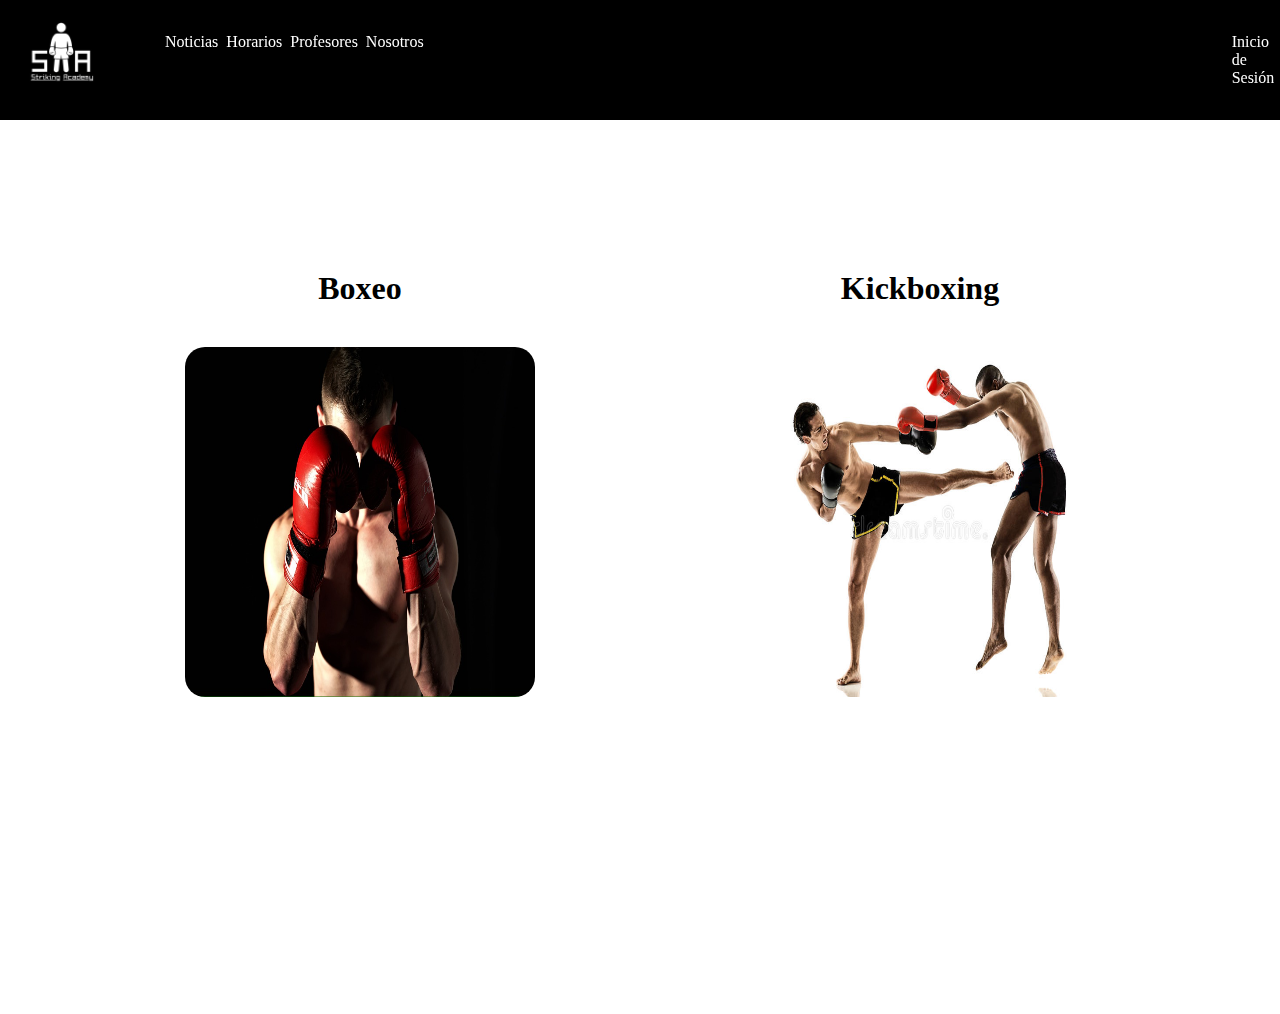
<file: index.html>
<!DOCTYPE html>
<html lang="en">
<head>
    <meta charset="UTF-8">
    <meta http-equiv="X-UA-Compatible" content="IE=edge">
    <meta name="viewport" content="width=device-width, initial-scale=1.0">
    <link rel="stylesheet" href="estilos/estilos.css">
    <title>Gimnasio</title>
</head>
<body>
    <header class="barraSuperior">
        <img src="media/Boxing Beats.png" alt="" class="logo">
        <div class="menuNav">
            <ul class="menuNavIzquierdo">
                <li><a href=""> Noticias </a></li>
                <li><a href="paginas/horario.html"> Horarios </a></li>
                <li><a href=""> Profesores </a></li>
                <li><a href=""> Nosotros </a></li>
            </ul>
            <ul class="menuNavDerecho">
                <li><a href="paginas/inicioSesion.html"> Inicio de Sesión </a></li>
                <li><a href="paginas/registrarse.html"> Registrarse </a></li>
            </ul>
        </div>
    </header>
    <main>
        <section class="primeraSeccion">
            <div class="boxeoIndex">
                <h1>Boxeo</h1>
                <img src="media/boxeo.jpeg" alt="">
            </div>
            <div class="kickboxingIndex">
                <h1>Kickboxing</h1>
                <img src="media/kickboxing.jpeg" alt="">
            </div>
        </section>
        <section>
            <div class="horario"></div>
        </section>
    </main>
</body>
</html>
</file>
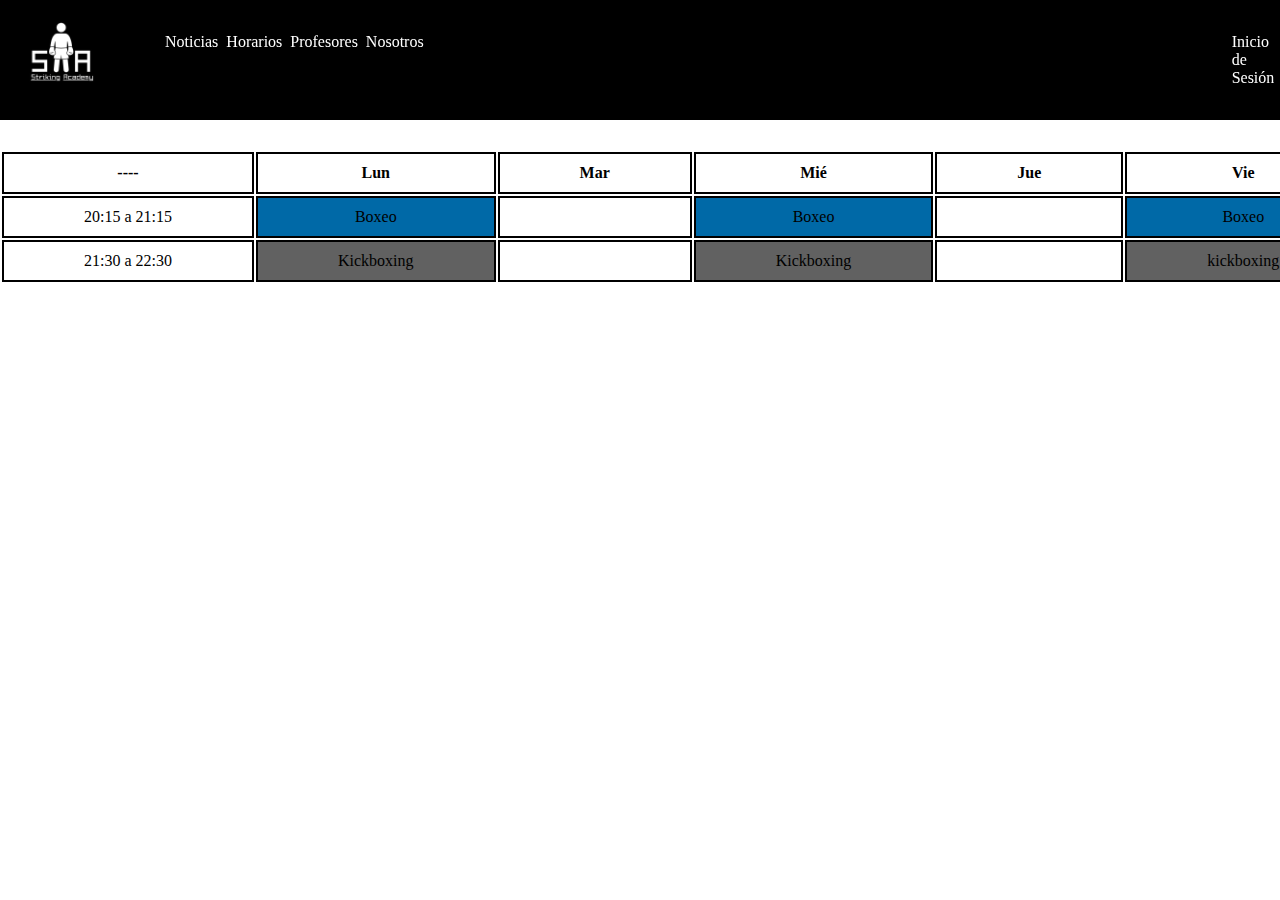
<file: paginas/horario.html>
<!DOCTYPE html>
<html lang="en">
<head>
    <meta charset="UTF-8">
    <meta http-equiv="X-UA-Compatible" content="IE=edge">
    <meta name="viewport" content="width=device-width, initial-scale=1.0">
    <link rel="stylesheet" href="../estilos/estilos.css">
    <title>Gimnasio</title>
</head>
<body>
    <header class="barraSuperior">
        <img src="../media/Boxing Beats.png" alt="" class="logo">
        <div class="menuNav">
            <ul class="menuNavIzquierdo">
                <li><a href=""> Noticias </a></li>
                <li><a href="horario.html"> Horarios </a></li>
                <li><a href=""> Profesores </a></li>
                <li><a href=""> Nosotros </a></li>
            </ul>
            <ul class="menuNavDerecho">
                <li><a href="inicioSesion.html"> Inicio de Sesión </a></li>
                <li><a href="registrarse.html"> Registrarse </a></li>
            </ul>
        </div>
    </header>
    <div class="horario">
        <table class="cal">
            <thead>
                <tr class="diasSemana">
                    <th>----</th>
                    <th class="lunes">Lun</th>
                    <th class="martes">Mar</th>
                    <th class="miercoles">Mié</th>
                    <th class="jueves">Jue</th>
                    <th class="viernes">Vie</th>
                </tr>
            </thead>
            <tbody>
                <tr class="horarioBoxeo">
                    <td class="horas">20:15 a 21:15 </td>
                    <td class="boxeo">Boxeo <br><a href="inicioSesion.html" class="linkInscripcion">¿Quieres inscribirte en esta clase?</a></td>
                    <td class="vacio"> </td>
                    <td class="boxeo">Boxeo <br><a href="inicioSesion.html" class="linkInscripcion">¿Quieres inscribirte en esta clase?</a></td>
                    <td class="vacio"></td>
                    <td class="boxeo">Boxeo <br><a href="inicioSesion.html" class="linkInscripcion">¿Quieres inscribirte en esta clase?</a></td>
                </tr>
                <tr class="horarioKickboxing">
                    <td class="horas">21:30 a 22:30</td>
                    <td class="kickboxing">Kickboxing <br><a href="inicioSesion.html" class="linkInscripcionK">¿Quieres inscribirte en esta clase?</a></td>
                    <td class="vacio"> </td>
                    <td class="kickboxing">Kickboxing <br><a href="inicioSesion.html" class="linkInscripcionK">¿Quieres inscribirte en esta clase?</a></td>
                    <td class="vacio"></td>
                    <td class="kickboxing">kickboxing <br><a href="inicioSesion.html" class="linkInscripcionK">¿Quieres inscribirte en esta clase?</a></td>
                </tr>
            </tbody>
        </table>
    </div>
    <div class="container_boxeoHorario">
        <h1>Boxeo</h1>
        <img class="boxeoHorario" src="../media/boxeoHorario.jpeg" alt="">
        <div class="cajaDesplazableBoxeo">
            <ul>
                <li><a href="#">Profesores</a></li>
                <li><a href="#">Inscribete en esta clase</a></li>
                <li><a href="inicioSesion.html">Iniciar Sesion</a></li>
                <li><a href="registrarse.html">Registrarse</a></li>
            </ul>
        </div>
    </div>
    <div class="container_kickboxingHorario">
        <h1>Kickboxing</h1>
        <img class="kickboxingHorario" src="../media/kickboxingHorario.webp" alt="">
        <div class="cajaDesplazableKickboxing">
            <ul>
                <li><a href="#">Profesores</a></li>
                <li><a href="#">Inscribete en esta clase</a></li>
                <li><a href="inicioSesion.html">Iniciar Sesion</a></li>
                <li><a href="registrarse.html">Registrarse</a></li>
            </ul>
        </div>
    </div>
    <script src="https://ajax.googleapis.com/ajax/libs/jquery/3.6.0/jquery.min.js"></script>
    <script src="../script.js"></script>
</body>
</html>
</file>
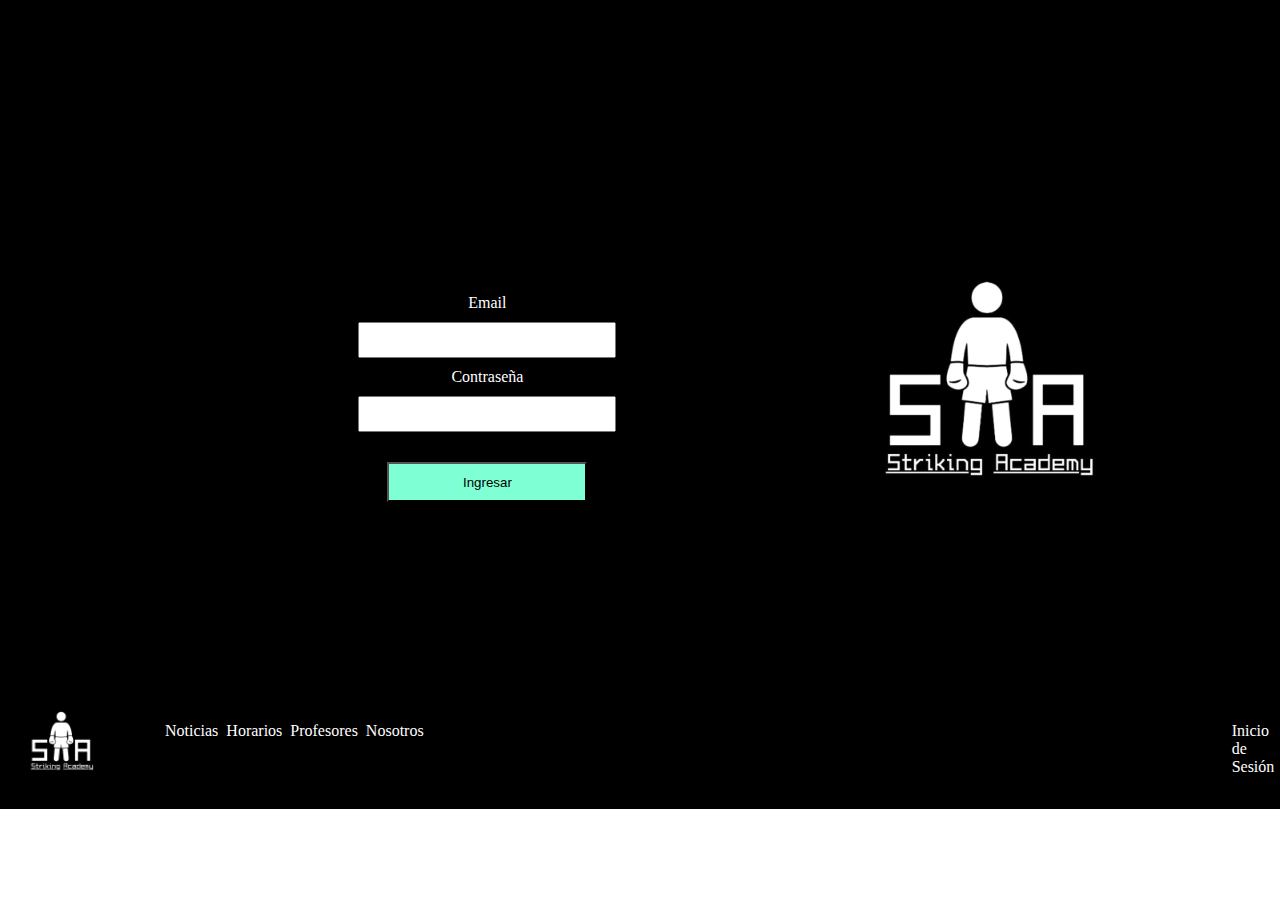
<file: paginas/inicioSesion.html>
<!DOCTYPE html>
<html lang="en">
<head>
    <meta charset="UTF-8">
    <meta http-equiv="X-UA-Compatible" content="IE=edge">
    <meta name="viewport" content="width=device-width, initial-scale=1.0">
    <link rel="stylesheet" href="../estilos/estilos.css">
    <title>Gimnasio</title>
</head>
<body>
    <main class="contenedorInicioSesion">
        <div class="containerFormulario">
            <form action="" class="formulario">
                <tr class="correo">
                    <td>Email</td><br>
                    <input type="text">
                </tr><br>
                <tr class="contraseña">
                    <td>Contraseña</td><br>
                    <input type="password">
                </tr>
                <tr>
                    <input class="submit"type="submit" value="Ingresar">
                </tr>
            </form>
        </div>
        <a href="../index.html"><img src="../media/Boxing Beats.png" alt=""></a>
    </main>
    <footer class="barraSuperior">
        <img src="../media/Boxing Beats.png" alt="" class="logo">
        <div class="menuNav">
            <ul class="menuNavIzquierdo">
                <li><a href=""> Noticias </a></li>
                <li><a href="horario.html"> Horarios </a></li>
                <li><a href=""> Profesores </a></li>
                <li><a href=""> Nosotros </a></li>
            </ul>
            <ul class="menuNavDerecho">
                <li><a href="inicioSesion.html"> Inicio de Sesión </a></li>
                <li><a href="registrarse.html"> Registrarse </a></li>
            </ul>
        </div>
    </footer>    
</body>
</html>
</file>
<file: estilos/estilos.css>
a {
  color: white;
  text-decoration: none;
}

a:hover {
  color: gray;
}

.barraSuperior {
  background-color: black;
}
.barraSuperior img {
  filter: invert(100%);
}

.menuNavIzquierdo {
  color: white;
}

.menuNavDerecho {
  color: white;
}

/*Horario*/
.boxeo {
  background-color: #0069a7;
}

.kickboxing {
  background-color: #616161;
}

.cajaDesplazableBoxeo {
  background-color: #0069a7;
}

.cajaDesplazableKickboxing {
  background-color: #616161;
}

* {
  margin: 0px;
}

.barraSuperior {
  display: flex;
  width: 100%;
  align-items: center;
  position: fixed;
}
.barraSuperior img {
  width: 120px;
}

.menuNav {
  display: flex;
}

.menuNavIzquierdo {
  display: flex;
}
.menuNavIzquierdo li {
  list-style-type: none;
  padding: 3px;
  padding-left: 5px;
}

.menuNavDerecho {
  display: flex;
  padding-left: 800px;
}
.menuNavDerecho li {
  list-style-type: none;
  padding: 3px;
  padding-left: 5px;
}

.primeraSeccion {
  display: grid;
  justify-content: center;
  grid-template-columns: 2fr 0.5fr;
  grid-template-rows: 2fr 0.5fr;
  padding-top: 200px;
  padding-left: 50%;
  padding-right: 50%;
  justify-items: center;
  align-items: baseline;
}

.boxeoIndex {
  padding: 30px;
  width: 500px;
  text-align: center;
}
.boxeoIndex h1 {
  text-align: center;
  padding: 40px;
}
.boxeoIndex img {
  height: 350px;
  width: 350px;
  border-radius: 20px;
}

.kickboxingIndex {
  padding: 30px;
  width: 500px;
  text-align: center;
}
.kickboxingIndex h1 {
  text-align: center;
  padding: 40px;
}
.kickboxingIndex img {
  height: 350px;
  width: 350px;
  border-radius: 20px;
}

/* Horario*/
.horario {
  padding-top: 150px;
  width: -webkit-max-content;
  width: -moz-max-content;
  width: max-content;
}

.diasSemana th {
  text-align: center;
  border: solid 2px;
  padding-right: 80px;
  padding-left: 80px;
  padding-top: 10px;
  padding-bottom: 10px;
}

.horarioBoxeo td {
  text-align: center;
  border: solid 2px;
  padding-right: 80px;
  padding-left: 80px;
  padding-top: 10px;
  padding-bottom: 10px;
}

.horarioKickboxing td {
  text-align: center;
  border: solid 2px;
  padding-right: 80px;
  padding-left: 80px;
  padding-top: 10px;
  padding-bottom: 10px;
}

.boxeoHorario {
  width: 400px;
  height: 300px;
}

.kickboxingHorario {
  width: 400px;
  height: 300px;
}

.container_boxeoHorario {
  display: flex;
  flex-wrap: wrap;
  flex-direction: column;
  align-items: center;
  justify-content: center;
  height: 400px;
  width: 600px;
  padding: 50px;
  margin-left: 400px;
  margin-top: 30px;
  margin-bottom: 30px;
  text-align: center;
  align-items: center;
}
.container_boxeoHorario h1 {
  padding: 20px;
}

.container_kickboxingHorario {
  display: flex;
  flex-wrap: wrap;
  flex-direction: column;
  align-items: center;
  justify-content: center;
  height: 400px;
  width: 600px;
  padding: 50px;
  margin-left: 400px;
  margin-top: 30px;
  margin-bottom: 30px;
  text-align: center;
  align-items: center;
}
.container_kickboxingHorario h1 {
  padding: 20px;
}

.cajaDesplazableBoxeo {
  display: flex;
  display: block;
  border: solid 1px;
  height: 200px;
  border-radius: 30px;
  margin: 20px;
  padding-left: 20px;
}
.cajaDesplazableBoxeo ul {
  list-style-type: none;
  padding-right: 5px;
  padding-left: 20px;
  padding-top: 20px;
  padding-bottom: 20px;
}
.cajaDesplazableBoxeo li {
  text-align: start;
  padding-left: 20px;
  padding-top: 20px;
  padding-right: 10px;
}

.cajaDesplazableKickboxing {
  display: flex;
  display: block;
  border: solid 1px;
  height: 200px;
  border-radius: 30px;
  margin: 20px;
  padding-left: 20px;
}
.cajaDesplazableKickboxing ul {
  list-style-type: none;
  padding-right: 5px;
  padding-left: 20px;
  padding-top: 20px;
  padding-bottom: 20px;
}
.cajaDesplazableKickboxing li {
  text-align: start;
  padding-left: 20px;
  padding-top: 20px;
  padding-right: 10px;
}

.boxeoIndex:hover {
  border: solid #a8a8a8 0.5px;
  box-shadow: rgba(85, 85, 85, 0.705) 3px 3px 3px 6px;
  transition: all 0.5s;
}
.boxeoIndex:hover img:hover {
  transition: all 0.6s;
  transform: scale(1.1);
}

.kickboxingIndex:hover {
  border: solid #a8a8a8 0.5px;
  box-shadow: rgba(85, 85, 85, 0.705) 3px 3px 3px 6px;
  transition: all 0.5s;
}
.kickboxingIndex:hover img:hover {
  transition: all 0.6s;
  transform: scale(1.1);
}

.container_boxeoHorario:hover {
  border: solid #a8a8a8 0.5px;
  box-shadow: rgba(85, 85, 85, 0.705) 3px 3px 3px 6px;
  transition: all 0.5s;
}

.container_kickboxingHorario:hover {
  border: solid #a8a8a8 0.5px;
  box-shadow: rgba(85, 85, 85, 0.705) 3px 3px 3px 6px;
  transition: all 0.5s;
}

.contenedorInicioSesion {
  background-color: black;
  display: flex;
  align-items: center;
  padding-left: 15%;
  padding-right: 20%;
  padding-top: 10%;
}
.contenedorInicioSesion img {
  filter: invert(100%);
  height: 400px;
}

.containerFormulario {
  padding: 20%;
  border: 2px;
}

.formulario {
  text-align: center;
  color: white;
}
.formulario td {
  padding: 10px;
}
.formulario input {
  margin-top: 10px;
  margin-bottom: 10px;
  height: 30px;
  width: 250px;
}
.formulario .submit {
  background-color: aquamarine;
  width: 200px;
  margin: 20px;
  height: 40px;
}/*# sourceMappingURL=estilos.css.map */
</file>
